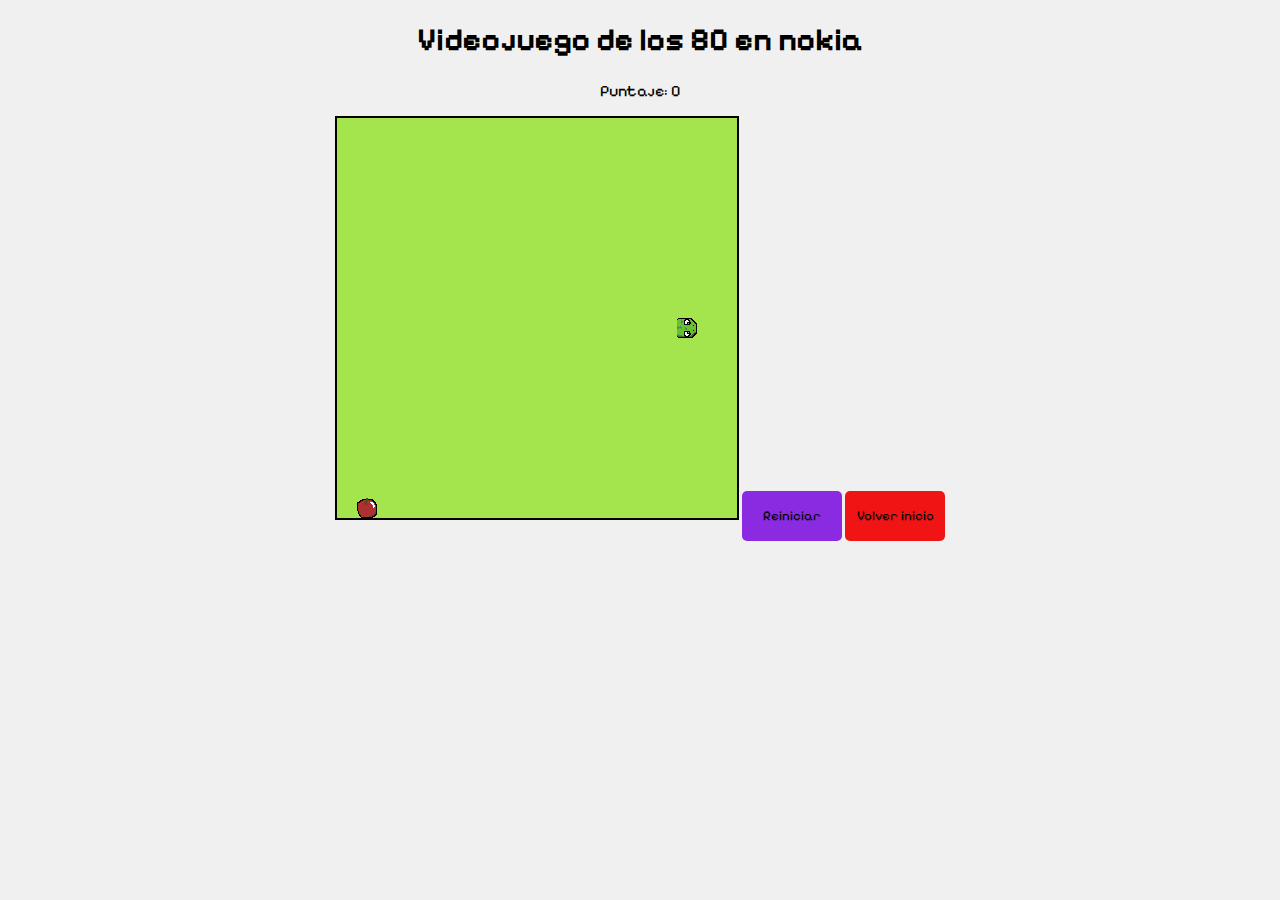
<file: proyectos/proyecto_snake/snake.html>
<!DOCTYPE html>
<html lang="en">
<head>
    <link rel="preconnect" href="https://fonts.googleapis.com">
<link rel="preconnect" href="https://fonts.gstatic.com" crossorigin>
<link href="https://fonts.googleapis.com/css2?family=Montserrat:ital,wght@0,100..900;1,100..900&family=Pixelify+Sans:wght@400..700&display=swap" rel="stylesheet">
    <meta charset="UTF-8">
    <meta name="viewport" content="width=device-width, initial-scale=1.0">
    <link rel="stylesheet" href="estilos.css">
    <title>SNAKE</title>
</head>

<body>
    <h1>Videojuego de los 80 en nokia</h1>
    <p>Puntaje: <span id="score">0</span></p>
    <canvas id="gameCanvas" width="400" height="400"></canvas>
    <button id="reiniciar" onclick="reiniciarJuego()">Reiniciar</button>
    <button id="volver">Volver inicio</button>
    <script src="script.js"></script>
</body>
</html>
</file>
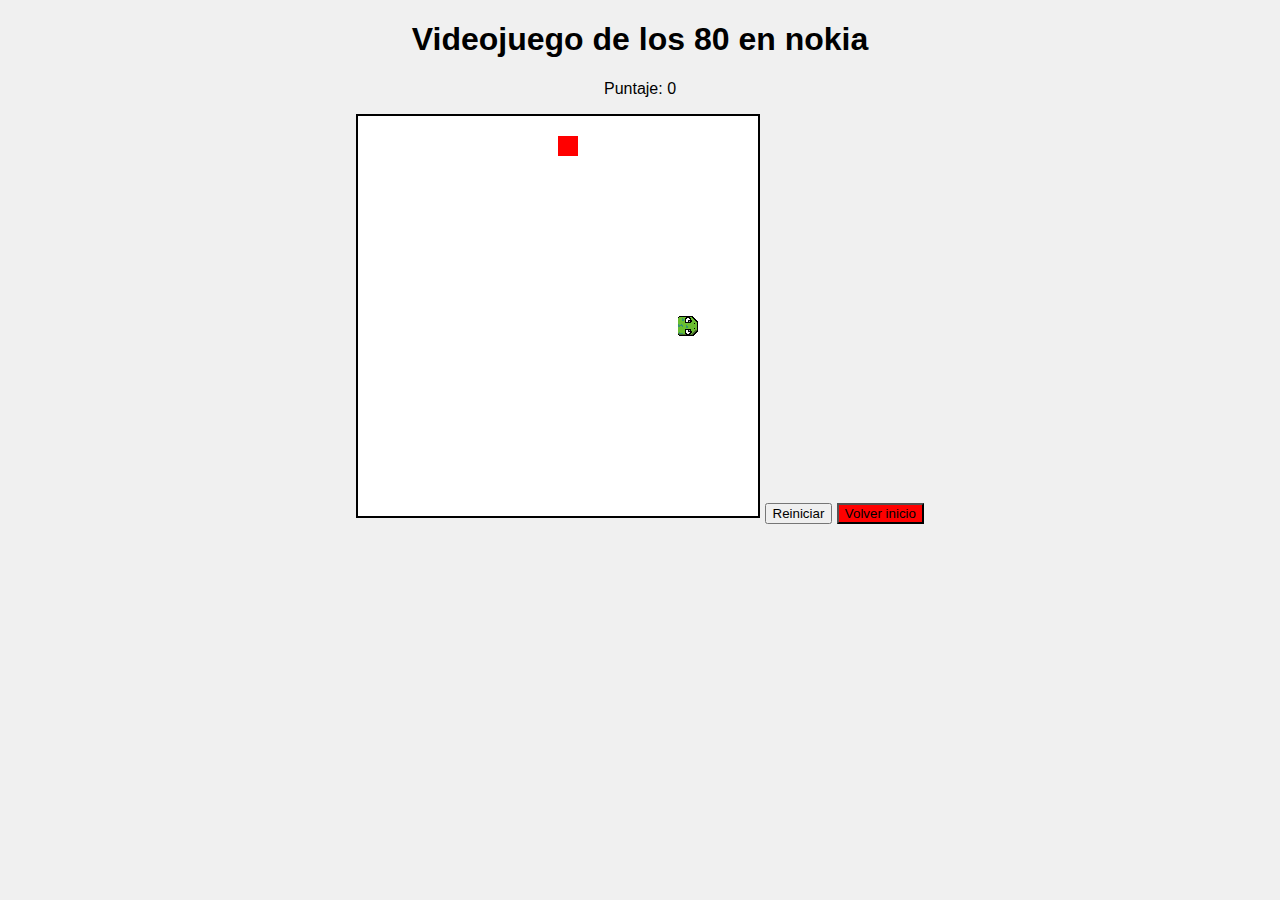
<file: proyectos/snake/snake.html>
<!DOCTYPE html>
<html lang="en">
<head>
    <meta charset="UTF-8">
    <meta name="viewport" content="width=device-width, initial-scale=1.0">
    <link rel="stylesheet" href="estilos.css">
    <title>SNAKE</title>
</head>
<body>
    <h1>Videojuego de los 80 en nokia</h1>
    <p>Puntaje: <span id="score">0</span></p>
    <canvas id="gameCanvas" width="400" height="400"></canvas>
    <button id="reiniciar" onclick="reiniciarJuego()">Reiniciar</button>
    <button id="volver">Volver inicio</button>
    <script src="script.js"></script>
</body>
</html>
</file>
<file: proyectos/proyecto_snake/estilos.css>
*{
    font-family: "Pixelify Sans", sans-serif;
}

body{
    text-align: center;
    background-color: #f0f0f0;
    font-family: "Pixelify Sans", sans-serif;
}

canvas{
    border: 2px solid black;
    background-color: rgb(164, 228, 76);
}
#volver{
    background-color: red;
    border: none
}

#reiniciar{
    
    border: none;
    border-radius: 5px;
    background-color: blueviolet;
    width: 100px;
    height: 50px;
    cursor: pointer;
}

#volver{
    border: none;
    border-radius: 5px;
    background-color: rgb(240, 20, 20);
    width: 100px;
    height: 50px;
    cursor: pointer;
}

#reiniciar:hover{
    transform: translateY(-10px);
    box-shadow: 0 14px 28px rgba(0, 0, 0, 0.15), 0 10px 10px rgba(0, 0, 0, 0.1);
}

#volver:hover{
    transform: translateY(-10px);
    box-shadow: 0 14px 28px rgba(0, 0, 0, 0.15), 0 10px 10px rgba(0, 0, 0, 0.1);
}
</file>
<file: proyectos/snake/estilos.css>
body{
    text-align: center;
    font-family: Arial, Helvetica, sans-serif;
    background-color: #f0f0f0;
}

canvas{
    border: 2px solid black;
    background-color: white;
}
#volver{
    background-color: red;
}
</file>
